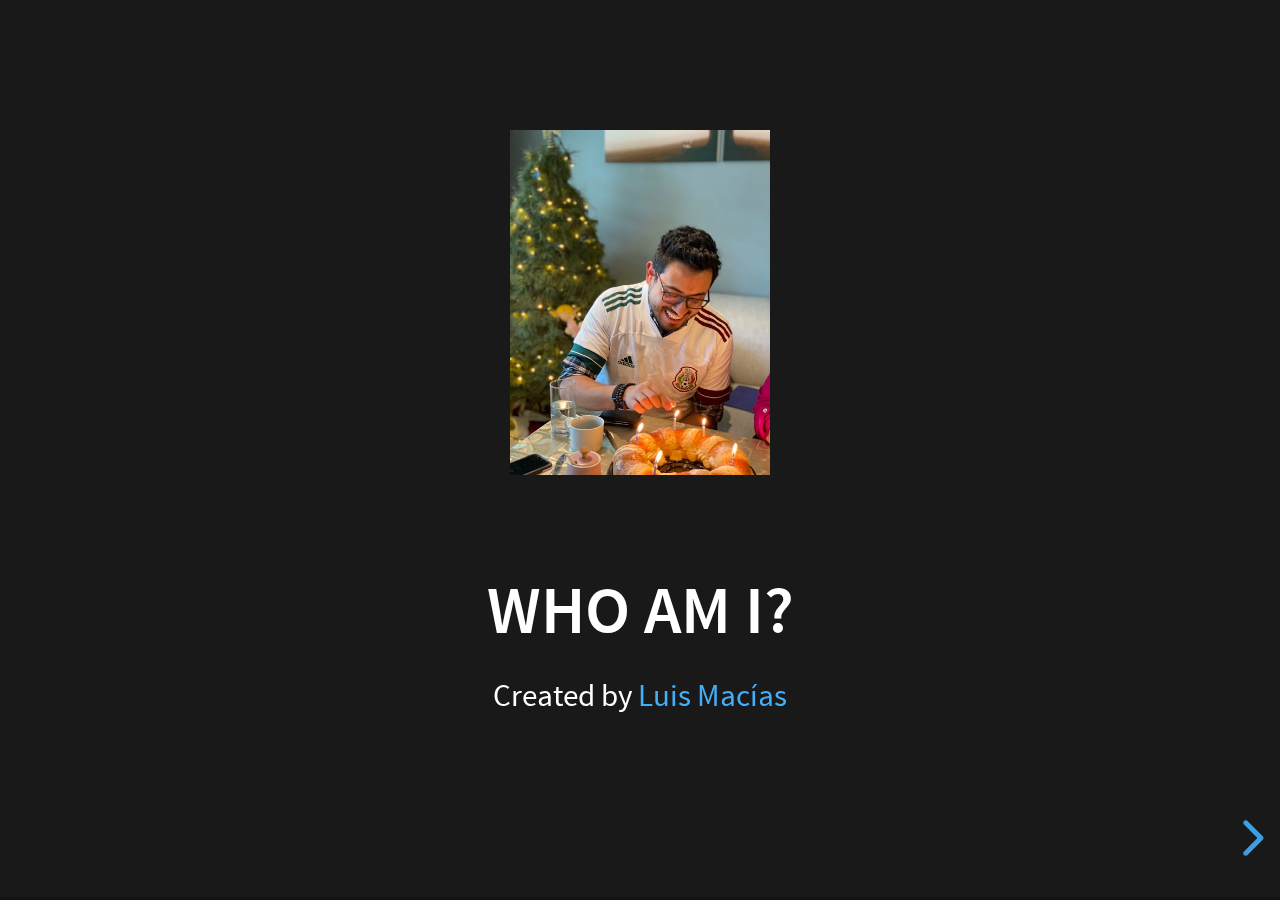
<file: presentacion/index.html>
<!doctype html>
<html>
	<head>
		<meta charset="utf-8">
		<meta name="viewport" content="width=device-width, initial-scale=1.0, maximum-scale=1.0, user-scalable=no">

		<title>Personal Presentation</title>

		<link rel="stylesheet" href="dist/reset.css">
		<link rel="stylesheet" href="dist/reveal.css">
		<link rel="stylesheet" href="dist/theme/black.css" id="theme">

		<!-- Theme used for syntax highlighted code -->
		<link rel="stylesheet" href="plugin/highlight/monokai.css" id="highlight-theme">
	</head>
	<body>
		<div class="reveal">
			<div class="slides">
				<section>
					<a href="https://luislobo6.github.io/">
						<img src="img/IMG_0439.jpg" alt="Luis Macías" style="height: 280px; margin: 0 auto 4rem auto; background: transparent;" class="demo-logo">
					</a>
					<h3>Who am I? </h3>
					<p>
						<small>Created by <a href="https://luislobo6.github.io/">Luis Macías</a> </small>
					</p>
				</section>
				<section data-background="#ffffff">
				<!-- <section data-background="#4d7cab"> -->
					<section>
						<h1 class="r-fit-text">Something about me</h1>
					</section>
					<section>
						<h3>status</h3>
						<a href="#" class="items-center">
							<img src="img/IMG_3303.jpg" alt="Luis Macías" style="height: 380px; margin: 0 auto 4rem auto; background: transparent;" class="demo-logo">
						</a>
						<p>
							Living now together, but dating for 18 years
						</p>
					</section>
					<section>
						<h3>Family</h3>
						<ul style="list-style-type:none;">
							<li>Second of 3 childs (two sisters)</li>
							<li class="fragment" style="text-align: center;">
								<img src="img/sandwich-on-dark-background.jpg" alt="Luis Macías" style="height: 180px; width: auto; background: transparent;" class="demo-logo">
							</li>
							<li class="fragment">
								Yes, I'm the ham in the sandwich
							</li>
							<li class="fragment">I like to go out with my family</li>
						</ul>
						
					</section>
					<section>
						<h3>My Pets</h3>
						<img src="img/IMG_1296.jpg" alt="Luis Macías" style="height: 480px; margin: 0 auto 4rem auto; background: transparent;" class="demo-logo">
					</section>
				</section>
				<!-- <section data-background="#5f26f0"> -->
				<!-- <section data-background="#001942"> -->
				<section>
					<section>
						<h1 class="r-fit-text">Hobbies</h1>
					</section>
					<section>
						<h3>football</h3>
						<img src="img/football.JPG" alt="Luis Macías" style="height: 480px; margin: 0 auto 4rem auto; background: transparent;" class="demo-logo">
					</section>
					<section>
						<h3>music</h3>
						<img src="img/Musica.JPG" alt="Luis Macías" style="height: 480px; margin: 0 auto 4rem auto; background: transparent;" class="demo-logo">
						</section>
					<section>
						<h3>cars</h3>
						<img src="img/Cars.JPG" alt="Luis Macías" style="height: 480px; margin: 0 auto 4rem auto; background: transparent;" class="demo-logo">
					</section>
					<section>
						<h3>travel</h3>
						<img src="img/Travels.JPG" alt="Luis Macías" style="height: 480px; margin: 0 auto 4rem auto; background: transparent;" class="demo-logo">
					</section>
					<section>
						<h3>reading</h3>
						<img src="img/BooksJPG.JPG" alt="Luis Macías" style="height: 480px; margin: 0 auto 4rem auto; background: transparent;" class="demo-logo">
					</section>
					<section>
						<h3>videogames</h3>
						<img src="img/Videogames.JPG" alt="Luis Macías" style="height: 480px; margin: 0 auto 4rem auto; background: transparent;" class="demo-logo">
					</section>
					<section>
						<h3>photographs</h3>
						<img src="img/Photos.JPG" alt="Luis Macías" style="height: 480px; margin: 0 auto 4rem auto; background: transparent;" class="demo-logo">
					</section>
				</section>
				<!-- <section data-background="#b5533c"> -->
				<section data-background="#ffffff">
					<section>
						<h1 class="r-fit-text">Strengths</h1>
					</section>
					<section>
						<h3>Self Learning</h3>
						<img src="img/Autolearn.JPG" alt="Luis Macías" style="height: 480px; margin: 0 auto 4rem auto; background: transparent;" class="demo-logo">
					</section>
					<section>
						<h3>See the bright side of the people</h3>
						<img src="img/Bright.JPG" alt="Luis Macías" style="height: 480px; margin: 0 auto 4rem auto; background: transparent;" class="demo-logo">
					</section>
					<section>
						<h3>Long term relationships</h3>
						<img src="img/Long.JPG" alt="Luis Macías" style="height: 480px; margin: 0 auto 4rem auto; background: transparent;" class="demo-logo">
					</section>
					<section>
						<h3>commited / engaged / curious</h3>
						<img src="img/Commited.JPG" alt="Luis Macías" style="height: 480px; margin: 0 auto 4rem auto; background: transparent;" class="demo-logo">
					</section>
					<section>
						<h3>Work well under pressure</h3>
						<img src="img/Multitasking.jpg" alt="Luis Macías" style="height: 480px; margin: 0 auto 4rem auto; background: transparent;" class="demo-logo">
					</section>
				</section>
				<!-- <section data-background="#ffffff"> -->
				<section>
					<section>
						<h1 class="r-fit-text">Grow Opportunities</h1>
						<small>Some things that bothers me</small>
					</section>
					<section>
						<h3>I don't like to talk by phone</h3>
						<img src="img/Telefono.jpg" alt="Luis Macías" style="height: 480px; margin: 0 auto 4rem auto; background: transparent;" class="demo-logo">
					</section>
					<section>
						<h3>Distracted Easily</h3>
						<img src="img/Focus.png" alt="Luis Macías" style="height: 480px; margin: 0 auto 4rem auto; background: transparent;" class="demo-logo">
					</section>
					<section>
						<h3>Be interrupted when I'm concentrated</h3>
						<img src="img/Focused.jpg" alt="Luis Macías" style="height: 480px; margin: 0 auto 4rem auto; background: transparent;" class="demo-logo">
					</section>
					<section>
						<h3>Feel that others are not giving 100% (Tolerance)</h3>
						<img src="img/Anoyed.jpg" alt="Luis Macías" style="height: 480px; margin: 0 auto 4rem auto; background: transparent;" class="demo-logo">
					</section>
				</section>
				<!-- <section data-background="#08400f"> -->
				<section data-background="#ffffff">
					<section>
						<h1 class="r-fit-text">Projects</h1>
					</section>
					<section>
						<h3>Bootcamp Projects</h3>
						<ul style="list-style-type:none;">
							<li>Python (Pandas, Jupyter Notebooks, PLotly, API's, PySpark, WebScraping)</li>
							<li>SQL / NoSQL (MongoDB, PostrgreSQL, SQLite)</li>
							<li>HTML, CSS, JS (Bootsrap, D3, GeoJSON, Leaflet)</li>
							<li>R, Tableau, Machine Learning, Neural Networks</li>
						</ul>
						<img src="img/python_ecosystem-1-300x211.png" alt="Luis Macías" style="height: 230px; margin: 0 auto 4rem auto; background: transparent;" class="demo-logo">
					</section>
					<section>
						<h3>Previous Projects</h3>
						<img src="img/Previous.JPG" alt="Luis Macías" style="height: 480px; margin: 0 auto 4rem auto; background: transparent;" class="demo-logo">
					</section>
					<section>
						<h3>Incoming Projects</h3>
						<img src="img/NewPossibilities.jpeg" alt="Luis Macías" style="height: 480px; margin: 0 auto 4rem auto; background: transparent;" class="demo-logo">
					</section>
				</section>
				<section>
				<!-- <section data-background="#bf9021"> -->
					<section>
						<h1 class="r-fit-text">What I want this year</h1>
					</section>
					<section>
						<h3>Finish Bootcamp</h3>
						<!-- <ul style="list-style-type:none;">
							<li class="fragment">Python (Pandas, Jupyter Notebooks, PLotly, API's, PySpark, WebScraping)</li>
							<li class="fragment">SQL / NoSQL (MongoDB, PostrgreSQL, SQLite)</li>
							<li class="fragment">HTML, CSS, JS (Bootsrap, D3, GeoJSON, Leaflet)</li>
							<li class="fragment">R, Tableau, Machine Learning, Neural Networks</li>
						</ul> -->
						<img src="img/Bootcamp.JPG" alt="Luis Macías" style="height: 480px; margin: 0 auto 4rem auto; background: transparent;" class="demo-logo">
					</section>
					<section>
						<h3>Master in Artificial Intelligence</h3>
						<p>Starting on May 2021</p>
						<img src="img/Master.JPG" alt="Luis Macías" style="height: 480px; margin: 0 auto 4rem auto; background: transparent;" class="demo-logo">
					</section>
					<section>
						<h3>Move to the US</h3>
						<img src="img/us-states.webp" alt="Luis Macías" style="height: 480px; margin: 0 auto 4rem auto; background: transparent;" class="demo-logo">
					</section>
				</section>
				<!-- <section data-background="#21bfa2"> -->
				<section data-background="#ffffff">
					<section>
						<h1 class="r-fit-text">Challenging times</h1>
					</section>
					<section>
						<h3>Innovation</h3>
						<ul style="list-style-type:none;">
							<li>Companies here in Mexico struggle to innovate</li>
							<li class="fragment">Companies struggle also to grow</li>
							<li class="fragment">I want to grow and innovate</li>
						</ul>
						<br><br><br>
						<img src="img/Innovation.webp" alt="Luis Macías" style="height: 180px; margin: 0 auto 4rem auto; background: transparent;" class="demo-logo">
					</section>
					<section>
						<h3>Initiatives</h3>
						<ul style="list-style-type:none;">
							<li>Sometimes companies can't take initiatives</li>
							<li class="fragment">Cultural differences</li>
							<li class="fragment">I like to push initiatives regarding technological development</li>
						</ul>
						<br>
						<img src="img/Innovation.webp" alt="Luis Macías" style="height: 180px; margin: 0 auto 4rem auto; background: transparent;" class="demo-logo">
					</section>
					<section>
						<h3>Leading the technological change and keeping up with sales</h3>
						<p>It represented a whole new challenge when I took the job as a salesman, but I kept going until I succeed and at the same time I was pushing technological changes in the company that allowed us to smoothly take the control when the pandemic arrived, we were already prepared for remote work</p>
					</section>
				</section>
				<section>
					<h3>Questions?</h3>
					<p>Thanks! </p>
					<p class="fragment">
						<small>Created by <a href="https://luislobo6.github.io/">Luis Macías</a> </small>
					</p>
				</section>
			</div>
		</div>

		<script src="dist/reveal.js"></script>
		<script src="plugin/notes/notes.js"></script>
		<script src="plugin/markdown/markdown.js"></script>
		<script src="plugin/highlight/highlight.js"></script>
		<script>
			// More info about initialization & config:
			// - https://revealjs.com/initialization/
			// - https://revealjs.com/config/
			Reveal.initialize({
				controls: true,
				progress: true,
				center: true,
				hash: true,
				touch: true,
				transition: "convex",

				// Learn about plugins: https://revealjs.com/plugins/
				plugins: [ RevealMarkdown, RevealHighlight, RevealNotes ]
			});
		</script>
	</body>
</html>
</file>
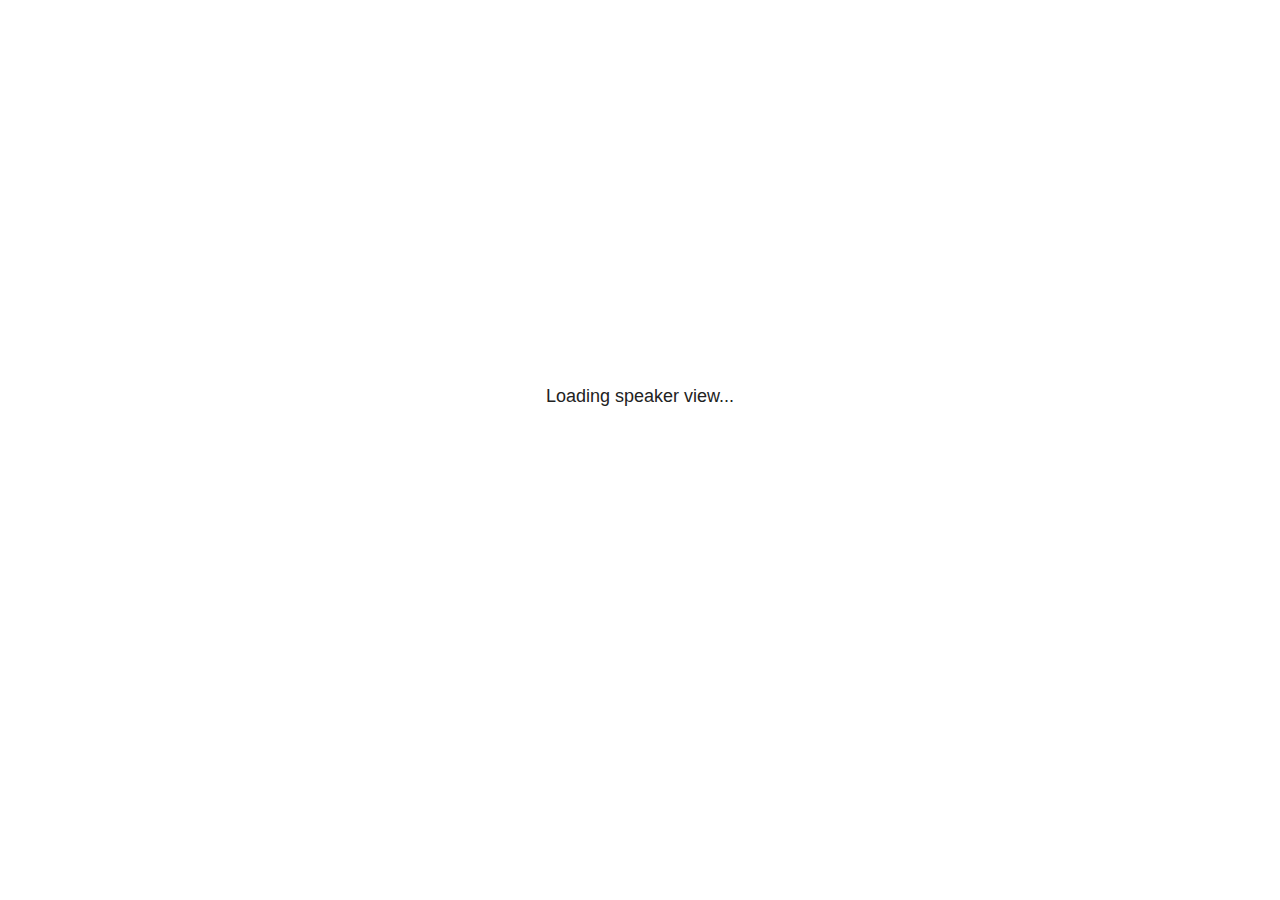
<file: presentacion/plugin/notes/speaker-view.html>
<html lang="en">
	<head>
		<meta charset="utf-8">

		<title>reveal.js - Speaker View</title>

		<style>
			body {
				font-family: Helvetica;
				font-size: 18px;
			}

			#current-slide,
			#upcoming-slide,
			#speaker-controls {
				padding: 6px;
				box-sizing: border-box;
				-moz-box-sizing: border-box;
			}

			#current-slide iframe,
			#upcoming-slide iframe {
				width: 100%;
				height: 100%;
				border: 1px solid #ddd;
			}

			#current-slide .label,
			#upcoming-slide .label {
				position: absolute;
				top: 10px;
				left: 10px;
				z-index: 2;
			}

			#connection-status {
				position: absolute;
				top: 0;
				left: 0;
				width: 100%;
				height: 100%;
				z-index: 20;
				padding: 30% 20% 20% 20%;
				font-size: 18px;
				color: #222;
				background: #fff;
				text-align: center;
				box-sizing: border-box;
				line-height: 1.4;
			}

			.overlay-element {
				height: 34px;
				line-height: 34px;
				padding: 0 10px;
				text-shadow: none;
				background: rgba( 220, 220, 220, 0.8 );
				color: #222;
				font-size: 14px;
			}

			.overlay-element.interactive:hover {
				background: rgba( 220, 220, 220, 1 );
			}

			#current-slide {
				position: absolute;
				width: 60%;
				height: 100%;
				top: 0;
				left: 0;
				padding-right: 0;
			}

			#upcoming-slide {
				position: absolute;
				width: 40%;
				height: 40%;
				right: 0;
				top: 0;
			}

			/* Speaker controls */
			#speaker-controls {
				position: absolute;
				top: 40%;
				right: 0;
				width: 40%;
				height: 60%;
				overflow: auto;
				font-size: 18px;
			}

				.speaker-controls-time.hidden,
				.speaker-controls-notes.hidden {
					display: none;
				}

				.speaker-controls-time .label,
				.speaker-controls-pace .label,
				.speaker-controls-notes .label {
					text-transform: uppercase;
					font-weight: normal;
					font-size: 0.66em;
					color: #666;
					margin: 0;
				}

				.speaker-controls-time, .speaker-controls-pace {
					border-bottom: 1px solid rgba( 200, 200, 200, 0.5 );
					margin-bottom: 10px;
					padding: 10px 16px;
					padding-bottom: 20px;
					cursor: pointer;
				}

				.speaker-controls-time .reset-button {
					opacity: 0;
					float: right;
					color: #666;
					text-decoration: none;
				}
				.speaker-controls-time:hover .reset-button {
					opacity: 1;
				}

				.speaker-controls-time .timer,
				.speaker-controls-time .clock {
					width: 50%;
				}

				.speaker-controls-time .timer,
				.speaker-controls-time .clock,
				.speaker-controls-time .pacing .hours-value,
				.speaker-controls-time .pacing .minutes-value,
				.speaker-controls-time .pacing .seconds-value {
					font-size: 1.9em;
				}

				.speaker-controls-time .timer {
					float: left;
				}

				.speaker-controls-time .clock {
					float: right;
					text-align: right;
				}

				.speaker-controls-time span.mute {
					opacity: 0.3;
				}

				.speaker-controls-time .pacing-title {
					margin-top: 5px;
				}

				.speaker-controls-time .pacing.ahead {
					color: blue;
				}

				.speaker-controls-time .pacing.on-track {
					color: green;
				}

				.speaker-controls-time .pacing.behind {
					color: red;
				}

				.speaker-controls-notes {
					padding: 10px 16px;
				}

				.speaker-controls-notes .value {
					margin-top: 5px;
					line-height: 1.4;
					font-size: 1.2em;
				}

			/* Layout selector */
			#speaker-layout {
				position: absolute;
				top: 10px;
				right: 10px;
				color: #222;
				z-index: 10;
			}
				#speaker-layout select {
					position: absolute;
					width: 100%;
					height: 100%;
					top: 0;
					left: 0;
					border: 0;
					box-shadow: 0;
					cursor: pointer;
					opacity: 0;

					font-size: 1em;
					background-color: transparent;

					-moz-appearance: none;
					-webkit-appearance: none;
					-webkit-tap-highlight-color: rgba(0, 0, 0, 0);
				}

				#speaker-layout select:focus {
					outline: none;
					box-shadow: none;
				}

			.clear {
				clear: both;
			}

			/* Speaker layout: Wide */
			body[data-speaker-layout="wide"] #current-slide,
			body[data-speaker-layout="wide"] #upcoming-slide {
				width: 50%;
				height: 45%;
				padding: 6px;
			}

			body[data-speaker-layout="wide"] #current-slide {
				top: 0;
				left: 0;
			}

			body[data-speaker-layout="wide"] #upcoming-slide {
				top: 0;
				left: 50%;
			}

			body[data-speaker-layout="wide"] #speaker-controls {
				top: 45%;
				left: 0;
				width: 100%;
				height: 50%;
				font-size: 1.25em;
			}

			/* Speaker layout: Tall */
			body[data-speaker-layout="tall"] #current-slide,
			body[data-speaker-layout="tall"] #upcoming-slide {
				width: 45%;
				height: 50%;
				padding: 6px;
			}

			body[data-speaker-layout="tall"] #current-slide {
				top: 0;
				left: 0;
			}

			body[data-speaker-layout="tall"] #upcoming-slide {
				top: 50%;
				left: 0;
			}

			body[data-speaker-layout="tall"] #speaker-controls {
				padding-top: 40px;
				top: 0;
				left: 45%;
				width: 55%;
				height: 100%;
				font-size: 1.25em;
			}

			/* Speaker layout: Notes only */
			body[data-speaker-layout="notes-only"] #current-slide,
			body[data-speaker-layout="notes-only"] #upcoming-slide {
				display: none;
			}

			body[data-speaker-layout="notes-only"] #speaker-controls {
				padding-top: 40px;
				top: 0;
				left: 0;
				width: 100%;
				height: 100%;
				font-size: 1.25em;
			}

			@media screen and (max-width: 1080px) {
				body[data-speaker-layout="default"] #speaker-controls {
					font-size: 16px;
				}
			}

			@media screen and (max-width: 900px) {
				body[data-speaker-layout="default"] #speaker-controls {
					font-size: 14px;
				}
			}

			@media screen and (max-width: 800px) {
				body[data-speaker-layout="default"] #speaker-controls {
					font-size: 12px;
				}
			}

		</style>
	</head>

	<body>

		<div id="connection-status">Loading speaker view...</div>

		<div id="current-slide"></div>
		<div id="upcoming-slide"><span class="overlay-element label">Upcoming</span></div>
		<div id="speaker-controls">
			<div class="speaker-controls-time">
				<h4 class="label">Time <span class="reset-button">Click to Reset</span></h4>
				<div class="clock">
					<span class="clock-value">0:00 AM</span>
				</div>
				<div class="timer">
					<span class="hours-value">00</span><span class="minutes-value">:00</span><span class="seconds-value">:00</span>
				</div>
				<div class="clear"></div>

				<h4 class="label pacing-title" style="display: none">Pacing – Time to finish current slide</h4>
				<div class="pacing" style="display: none">
					<span class="hours-value">00</span><span class="minutes-value">:00</span><span class="seconds-value">:00</span>
				</div>
			</div>

			<div class="speaker-controls-notes hidden">
				<h4 class="label">Notes</h4>
				<div class="value"></div>
			</div>
		</div>
		<div id="speaker-layout" class="overlay-element interactive">
			<span class="speaker-layout-label"></span>
			<select class="speaker-layout-dropdown"></select>
		</div>

		<script>

			(function() {

				var notes,
					notesValue,
					currentState,
					currentSlide,
					upcomingSlide,
					layoutLabel,
					layoutDropdown,
					pendingCalls = {},
					lastRevealApiCallId = 0,
					connected = false;

				var SPEAKER_LAYOUTS = {
					'default': 'Default',
					'wide': 'Wide',
					'tall': 'Tall',
					'notes-only': 'Notes only'
				};

				setupLayout();

				var connectionStatus = document.querySelector( '#connection-status' );
				var connectionTimeout = setTimeout( function() {
					connectionStatus.innerHTML = 'Error connecting to main window.<br>Please try closing and reopening the speaker view.';
				}, 5000 );

				window.addEventListener( 'message', function( event ) {

					clearTimeout( connectionTimeout );
					connectionStatus.style.display = 'none';

					var data = JSON.parse( event.data );

					// The overview mode is only useful to the reveal.js instance
					// where navigation occurs so we don't sync it
					if( data.state ) delete data.state.overview;

					// Messages sent by the notes plugin inside of the main window
					if( data && data.namespace === 'reveal-notes' ) {
						if( data.type === 'connect' ) {
							handleConnectMessage( data );
						}
						else if( data.type === 'state' ) {
							handleStateMessage( data );
						}
						else if( data.type === 'return' ) {
							pendingCalls[data.callId](data.result);
							delete pendingCalls[data.callId];
						}
					}
					// Messages sent by the reveal.js inside of the current slide preview
					else if( data && data.namespace === 'reveal' ) {
						if( /ready/.test( data.eventName ) ) {
							// Send a message back to notify that the handshake is complete
							window.opener.postMessage( JSON.stringify({ namespace: 'reveal-notes', type: 'connected'} ), '*' );
						}
						else if( /slidechanged|fragmentshown|fragmenthidden|paused|resumed/.test( data.eventName ) && currentState !== JSON.stringify( data.state ) ) {

							window.opener.postMessage( JSON.stringify({ method: 'setState', args: [ data.state ]} ), '*' );

						}
					}

				} );

				/**
				 * Asynchronously calls the Reveal.js API of the main frame.
				 */
				function callRevealApi( methodName, methodArguments, callback ) {

					var callId = ++lastRevealApiCallId;
					pendingCalls[callId] = callback;
					window.opener.postMessage( JSON.stringify( {
						namespace: 'reveal-notes',
						type: 'call',
						callId: callId,
						methodName: methodName,
						arguments: methodArguments
					} ), '*' );

				}

				/**
				 * Called when the main window is trying to establish a
				 * connection.
				 */
				function handleConnectMessage( data ) {

					if( connected === false ) {
						connected = true;

						setupIframes( data );
						setupKeyboard();
						setupNotes();
						setupTimer();
					}

				}

				/**
				 * Called when the main window sends an updated state.
				 */
				function handleStateMessage( data ) {

					// Store the most recently set state to avoid circular loops
					// applying the same state
					currentState = JSON.stringify( data.state );

					// No need for updating the notes in case of fragment changes
					if ( data.notes ) {
						notes.classList.remove( 'hidden' );
						notesValue.style.whiteSpace = data.whitespace;
						if( data.markdown ) {
							notesValue.innerHTML = marked( data.notes );
						}
						else {
							notesValue.innerHTML = data.notes;
						}
					}
					else {
						notes.classList.add( 'hidden' );
					}

					// Update the note slides
					currentSlide.contentWindow.postMessage( JSON.stringify({ method: 'setState', args: [ data.state ] }), '*' );
					upcomingSlide.contentWindow.postMessage( JSON.stringify({ method: 'setState', args: [ data.state ] }), '*' );
					upcomingSlide.contentWindow.postMessage( JSON.stringify({ method: 'next' }), '*' );

				}

				// Limit to max one state update per X ms
				handleStateMessage = debounce( handleStateMessage, 200 );

				/**
				 * Forward keyboard events to the current slide window.
				 * This enables keyboard events to work even if focus
				 * isn't set on the current slide iframe.
				 *
				 * Block F5 default handling, it reloads and disconnects
				 * the speaker notes window.
				 */
				function setupKeyboard() {

					document.addEventListener( 'keydown', function( event ) {
						if( event.keyCode === 116 || ( event.metaKey && event.keyCode === 82 ) ) {
							event.preventDefault();
							return false;
						}
						currentSlide.contentWindow.postMessage( JSON.stringify({ method: 'triggerKey', args: [ event.keyCode ] }), '*' );
					} );

				}

				/**
				 * Creates the preview iframes.
				 */
				function setupIframes( data ) {

					var params = [
						'receiver',
						'progress=false',
						'history=false',
						'transition=none',
						'autoSlide=0',
						'backgroundTransition=none'
					].join( '&' );

					var urlSeparator = /\?/.test(data.url) ? '&' : '?';
					var hash = '#/' + data.state.indexh + '/' + data.state.indexv;
					var currentURL = data.url + urlSeparator + params + '&postMessageEvents=true' + hash;
					var upcomingURL = data.url + urlSeparator + params + '&controls=false' + hash;

					currentSlide = document.createElement( 'iframe' );
					currentSlide.setAttribute( 'width', 1280 );
					currentSlide.setAttribute( 'height', 1024 );
					currentSlide.setAttribute( 'src', currentURL );
					document.querySelector( '#current-slide' ).appendChild( currentSlide );

					upcomingSlide = document.createElement( 'iframe' );
					upcomingSlide.setAttribute( 'width', 640 );
					upcomingSlide.setAttribute( 'height', 512 );
					upcomingSlide.setAttribute( 'src', upcomingURL );
					document.querySelector( '#upcoming-slide' ).appendChild( upcomingSlide );

				}

				/**
				 * Setup the notes UI.
				 */
				function setupNotes() {

					notes = document.querySelector( '.speaker-controls-notes' );
					notesValue = document.querySelector( '.speaker-controls-notes .value' );

				}

				function getTimings( callback ) {

					callRevealApi( 'getSlidesAttributes', [], function ( slideAttributes ) {
						callRevealApi( 'getConfig', [], function ( config ) {
							var totalTime = config.totalTime;
							var minTimePerSlide = config.minimumTimePerSlide || 0;
							var defaultTiming = config.defaultTiming;
							if ((defaultTiming == null) && (totalTime == null)) {
								callback(null);
								return;
							}
							// Setting totalTime overrides defaultTiming
							if (totalTime) {
								defaultTiming = 0;
							}
							var timings = [];
							for ( var i in slideAttributes ) {
								var slide = slideAttributes[ i ];
								var timing = defaultTiming;
								if( slide.hasOwnProperty( 'data-timing' )) {
									var t = slide[ 'data-timing' ];
									timing = parseInt(t);
									if( isNaN(timing) ) {
										console.warn("Could not parse timing '" + t + "' of slide " + i + "; using default of " + defaultTiming);
										timing = defaultTiming;
									}
								}
								timings.push(timing);
							}
							if ( totalTime ) {
								// After we've allocated time to individual slides, we summarize it and
								// subtract it from the total time
								var remainingTime = totalTime - timings.reduce( function(a, b) { return a + b; }, 0 );
								// The remaining time is divided by the number of slides that have 0 seconds
								// allocated at the moment, giving the average time-per-slide on the remaining slides
								var remainingSlides = (timings.filter( function(x) { return x == 0 }) ).length
								var timePerSlide = Math.round( remainingTime / remainingSlides, 0 )
								// And now we replace every zero-value timing with that average
								timings = timings.map( function(x) { return (x==0 ? timePerSlide : x) } );
							}
							var slidesUnderMinimum = timings.filter( function(x) { return (x < minTimePerSlide) } ).length
							if ( slidesUnderMinimum ) {
								message = "The pacing time for " + slidesUnderMinimum + " slide(s) is under the configured minimum of " + minTimePerSlide + " seconds. Check the data-timing attribute on individual slides, or consider increasing the totalTime or minimumTimePerSlide configuration options (or removing some slides).";
								alert(message);
							}
							callback( timings );
						} );
					} );

				}

				/**
				 * Return the number of seconds allocated for presenting
				 * all slides up to and including this one.
				 */
				function getTimeAllocated( timings, callback ) {

					callRevealApi( 'getSlidePastCount', [], function ( currentSlide ) {
						var allocated = 0;
						for (var i in timings.slice(0, currentSlide + 1)) {
							allocated += timings[i];
						}
						callback( allocated );
					} );

				}

				/**
				 * Create the timer and clock and start updating them
				 * at an interval.
				 */
				function setupTimer() {

					var start = new Date(),
					timeEl = document.querySelector( '.speaker-controls-time' ),
					clockEl = timeEl.querySelector( '.clock-value' ),
					hoursEl = timeEl.querySelector( '.hours-value' ),
					minutesEl = timeEl.querySelector( '.minutes-value' ),
					secondsEl = timeEl.querySelector( '.seconds-value' ),
					pacingTitleEl = timeEl.querySelector( '.pacing-title' ),
					pacingEl = timeEl.querySelector( '.pacing' ),
					pacingHoursEl = pacingEl.querySelector( '.hours-value' ),
					pacingMinutesEl = pacingEl.querySelector( '.minutes-value' ),
					pacingSecondsEl = pacingEl.querySelector( '.seconds-value' );

					var timings = null;
					getTimings( function ( _timings ) {

						timings = _timings;
						if (_timings !== null) {
							pacingTitleEl.style.removeProperty('display');
							pacingEl.style.removeProperty('display');
						}

						// Update once directly
						_updateTimer();

						// Then update every second
						setInterval( _updateTimer, 1000 );

					} );


					function _resetTimer() {

						if (timings == null) {
							start = new Date();
							_updateTimer();
						}
						else {
							// Reset timer to beginning of current slide
							getTimeAllocated( timings, function ( slideEndTimingSeconds ) {
								var slideEndTiming = slideEndTimingSeconds * 1000;
								callRevealApi( 'getSlidePastCount', [], function ( currentSlide ) {
									var currentSlideTiming = timings[currentSlide] * 1000;
									var previousSlidesTiming = slideEndTiming - currentSlideTiming;
									var now = new Date();
									start = new Date(now.getTime() - previousSlidesTiming);
									_updateTimer();
								} );
							} );
						}

					}

					timeEl.addEventListener( 'click', function() {
						_resetTimer();
						return false;
					} );

					function _displayTime( hrEl, minEl, secEl, time) {

						var sign = Math.sign(time) == -1 ? "-" : "";
						time = Math.abs(Math.round(time / 1000));
						var seconds = time % 60;
						var minutes = Math.floor( time / 60 ) % 60 ;
						var hours = Math.floor( time / ( 60 * 60 )) ;
						hrEl.innerHTML = sign + zeroPadInteger( hours );
						if (hours == 0) {
							hrEl.classList.add( 'mute' );
						}
						else {
							hrEl.classList.remove( 'mute' );
						}
						minEl.innerHTML = ':' + zeroPadInteger( minutes );
						if (hours == 0 && minutes == 0) {
							minEl.classList.add( 'mute' );
						}
						else {
							minEl.classList.remove( 'mute' );
						}
						secEl.innerHTML = ':' + zeroPadInteger( seconds );
					}

					function _updateTimer() {

						var diff, hours, minutes, seconds,
						now = new Date();

						diff = now.getTime() - start.getTime();

						clockEl.innerHTML = now.toLocaleTimeString( 'en-US', { hour12: true, hour: '2-digit', minute:'2-digit' } );
						_displayTime( hoursEl, minutesEl, secondsEl, diff );
						if (timings !== null) {
							_updatePacing(diff);
						}

					}

					function _updatePacing(diff) {

						getTimeAllocated( timings, function ( slideEndTimingSeconds ) {
							var slideEndTiming = slideEndTimingSeconds * 1000;

							callRevealApi( 'getSlidePastCount', [], function ( currentSlide ) {
								var currentSlideTiming = timings[currentSlide] * 1000;
								var timeLeftCurrentSlide = slideEndTiming - diff;
								if (timeLeftCurrentSlide < 0) {
									pacingEl.className = 'pacing behind';
								}
								else if (timeLeftCurrentSlide < currentSlideTiming) {
									pacingEl.className = 'pacing on-track';
								}
								else {
									pacingEl.className = 'pacing ahead';
								}
								_displayTime( pacingHoursEl, pacingMinutesEl, pacingSecondsEl, timeLeftCurrentSlide );
							} );
						} );
					}

				}

				/**
				 * Sets up the speaker view layout and layout selector.
				 */
				function setupLayout() {

					layoutDropdown = document.querySelector( '.speaker-layout-dropdown' );
					layoutLabel = document.querySelector( '.speaker-layout-label' );

					// Render the list of available layouts
					for( var id in SPEAKER_LAYOUTS ) {
						var option = document.createElement( 'option' );
						option.setAttribute( 'value', id );
						option.textContent = SPEAKER_LAYOUTS[ id ];
						layoutDropdown.appendChild( option );
					}

					// Monitor the dropdown for changes
					layoutDropdown.addEventListener( 'change', function( event ) {

						setLayout( layoutDropdown.value );

					}, false );

					// Restore any currently persisted layout
					setLayout( getLayout() );

				}

				/**
				 * Sets a new speaker view layout. The layout is persisted
				 * in local storage.
				 */
				function setLayout( value ) {

					var title = SPEAKER_LAYOUTS[ value ];

					layoutLabel.innerHTML = 'Layout' + ( title ? ( ': ' + title ) : '' );
					layoutDropdown.value = value;

					document.body.setAttribute( 'data-speaker-layout', value );

					// Persist locally
					if( supportsLocalStorage() ) {
						window.localStorage.setItem( 'reveal-speaker-layout', value );
					}

				}

				/**
				 * Returns the ID of the most recently set speaker layout
				 * or our default layout if none has been set.
				 */
				function getLayout() {

					if( supportsLocalStorage() ) {
						var layout = window.localStorage.getItem( 'reveal-speaker-layout' );
						if( layout ) {
							return layout;
						}
					}

					// Default to the first record in the layouts hash
					for( var id in SPEAKER_LAYOUTS ) {
						return id;
					}

				}

				function supportsLocalStorage() {

					try {
						localStorage.setItem('test', 'test');
						localStorage.removeItem('test');
						return true;
					}
					catch( e ) {
						return false;
					}

				}

				function zeroPadInteger( num ) {

					var str = '00' + parseInt( num );
					return str.substring( str.length - 2 );

				}

				/**
				 * Limits the frequency at which a function can be called.
				 */
				function debounce( fn, ms ) {

					var lastTime = 0,
						timeout;

					return function() {

						var args = arguments;
						var context = this;

						clearTimeout( timeout );

						var timeSinceLastCall = Date.now() - lastTime;
						if( timeSinceLastCall > ms ) {
							fn.apply( context, args );
							lastTime = Date.now();
						}
						else {
							timeout = setTimeout( function() {
								fn.apply( context, args );
								lastTime = Date.now();
							}, ms - timeSinceLastCall );
						}

					}

				}

			})();

		</script>
	</body>
</html>
</file>
<file: presentacion/dist/reveal.css>
/*!
* reveal.js 4.0.2
* https://revealjs.com
* MIT licensed
*
* Copyright (C) 2020 Hakim El Hattab, https://hakim.se
*/
.reveal .r-stretch,.reveal .stretch{max-width:none;max-height:none}.reveal pre.r-stretch code,.reveal pre.stretch code{height:100%;max-height:100%;box-sizing:border-box}.reveal .r-fit-text{display:inline-block;white-space:nowrap}.reveal .r-stack{display:grid}.reveal .r-stack>*{grid-area:1/1;margin:auto}.reveal .r-hstack,.reveal .r-vstack{display:flex}.reveal .r-hstack img,.reveal .r-hstack video,.reveal .r-vstack img,.reveal .r-vstack video{min-width:0;min-height:0;-o-object-fit:contain;object-fit:contain}.reveal .r-vstack{flex-direction:column;align-items:center;justify-content:center}.reveal .r-hstack{flex-direction:row;align-items:center;justify-content:center}.reveal .items-stretch{align-items:stretch}.reveal .items-start{align-items:flex-start}.reveal .items-center{align-items:center}.reveal .items-end{align-items:flex-end}.reveal .justify-between{justify-content:space-between}.reveal .justify-around{justify-content:space-around}.reveal .justify-start{justify-content:flex-start}.reveal .justify-center{justify-content:center}.reveal .justify-end{justify-content:flex-end}html.reveal-full-page{width:100%;height:100%;height:100vh;height:calc(var(--vh,1vh) * 100);overflow:hidden}.reveal-viewport{height:100%;overflow:hidden;position:relative;line-height:1;margin:0;background-color:#fff;color:#000}.reveal .slides section .fragment{opacity:0;visibility:hidden;transition:all .2s ease;will-change:opacity}.reveal .slides section .fragment.visible{opacity:1;visibility:inherit}.reveal .slides section .fragment.disabled{transition:none}.reveal .slides section .fragment.grow{opacity:1;visibility:inherit}.reveal .slides section .fragment.grow.visible{transform:scale(1.3)}.reveal .slides section .fragment.shrink{opacity:1;visibility:inherit}.reveal .slides section .fragment.shrink.visible{transform:scale(.7)}.reveal .slides section .fragment.zoom-in{transform:scale(.1)}.reveal .slides section .fragment.zoom-in.visible{transform:none}.reveal .slides section .fragment.fade-out{opacity:1;visibility:inherit}.reveal .slides section .fragment.fade-out.visible{opacity:0;visibility:hidden}.reveal .slides section .fragment.semi-fade-out{opacity:1;visibility:inherit}.reveal .slides section .fragment.semi-fade-out.visible{opacity:.5;visibility:inherit}.reveal .slides section .fragment.strike{opacity:1;visibility:inherit}.reveal .slides section .fragment.strike.visible{text-decoration:line-through}.reveal .slides section .fragment.fade-up{transform:translate(0,40px)}.reveal .slides section .fragment.fade-up.visible{transform:translate(0,0)}.reveal .slides section .fragment.fade-down{transform:translate(0,-40px)}.reveal .slides section .fragment.fade-down.visible{transform:translate(0,0)}.reveal .slides section .fragment.fade-right{transform:translate(-40px,0)}.reveal .slides section .fragment.fade-right.visible{transform:translate(0,0)}.reveal .slides section .fragment.fade-left{transform:translate(40px,0)}.reveal .slides section .fragment.fade-left.visible{transform:translate(0,0)}.reveal .slides section .fragment.current-visible,.reveal .slides section .fragment.fade-in-then-out{opacity:0;visibility:hidden}.reveal .slides section .fragment.current-visible.current-fragment,.reveal .slides section .fragment.fade-in-then-out.current-fragment{opacity:1;visibility:inherit}.reveal .slides section .fragment.fade-in-then-semi-out{opacity:0;visibility:hidden}.reveal .slides section .fragment.fade-in-then-semi-out.visible{opacity:.5;visibility:inherit}.reveal .slides section .fragment.fade-in-then-semi-out.current-fragment{opacity:1;visibility:inherit}.reveal .slides section .fragment.highlight-blue,.reveal .slides section .fragment.highlight-current-blue,.reveal .slides section .fragment.highlight-current-green,.reveal .slides section .fragment.highlight-current-red,.reveal .slides section .fragment.highlight-green,.reveal .slides section .fragment.highlight-red{opacity:1;visibility:inherit}.reveal .slides section .fragment.highlight-red.visible{color:#ff2c2d}.reveal .slides section .fragment.highlight-green.visible{color:#17ff2e}.reveal .slides section .fragment.highlight-blue.visible{color:#1b91ff}.reveal .slides section .fragment.highlight-current-red.current-fragment{color:#ff2c2d}.reveal .slides section .fragment.highlight-current-green.current-fragment{color:#17ff2e}.reveal .slides section .fragment.highlight-current-blue.current-fragment{color:#1b91ff}.reveal:after{content:'';font-style:italic}.reveal iframe{z-index:1}.reveal a{position:relative}@keyframes bounce-right{0%,10%,25%,40%,50%{transform:translateX(0)}20%{transform:translateX(10px)}30%{transform:translateX(-5px)}}@keyframes bounce-left{0%,10%,25%,40%,50%{transform:translateX(0)}20%{transform:translateX(-10px)}30%{transform:translateX(5px)}}@keyframes bounce-down{0%,10%,25%,40%,50%{transform:translateY(0)}20%{transform:translateY(10px)}30%{transform:translateY(-5px)}}.reveal .controls{display:none;position:absolute;top:auto;bottom:12px;right:12px;left:auto;z-index:11;color:#000;pointer-events:none;font-size:10px}.reveal .controls button{position:absolute;padding:0;background-color:transparent;border:0;outline:0;cursor:pointer;color:currentColor;transform:scale(.9999);transition:color .2s ease,opacity .2s ease,transform .2s ease;z-index:2;pointer-events:auto;font-size:inherit;visibility:hidden;opacity:0;-webkit-appearance:none;-webkit-tap-highlight-color:transparent}.reveal .controls .controls-arrow:after,.reveal .controls .controls-arrow:before{content:'';position:absolute;top:0;left:0;width:2.6em;height:.5em;border-radius:.25em;background-color:currentColor;transition:all .15s ease,background-color .8s ease;transform-origin:.2em 50%;will-change:transform}.reveal .controls .controls-arrow{position:relative;width:3.6em;height:3.6em}.reveal .controls .controls-arrow:before{transform:translateX(.5em) translateY(1.55em) rotate(45deg)}.reveal .controls .controls-arrow:after{transform:translateX(.5em) translateY(1.55em) rotate(-45deg)}.reveal .controls .controls-arrow:hover:before{transform:translateX(.5em) translateY(1.55em) rotate(40deg)}.reveal .controls .controls-arrow:hover:after{transform:translateX(.5em) translateY(1.55em) rotate(-40deg)}.reveal .controls .controls-arrow:active:before{transform:translateX(.5em) translateY(1.55em) rotate(36deg)}.reveal .controls .controls-arrow:active:after{transform:translateX(.5em) translateY(1.55em) rotate(-36deg)}.reveal .controls .navigate-left{right:6.4em;bottom:3.2em;transform:translateX(-10px)}.reveal .controls .navigate-left.highlight{animation:bounce-left 2s 50 both ease-out}.reveal .controls .navigate-right{right:0;bottom:3.2em;transform:translateX(10px)}.reveal .controls .navigate-right .controls-arrow{transform:rotate(180deg)}.reveal .controls .navigate-right.highlight{animation:bounce-right 2s 50 both ease-out}.reveal .controls .navigate-up{right:3.2em;bottom:6.4em;transform:translateY(-10px)}.reveal .controls .navigate-up .controls-arrow{transform:rotate(90deg)}.reveal .controls .navigate-down{right:3.2em;bottom:-1.4em;padding-bottom:1.4em;transform:translateY(10px)}.reveal .controls .navigate-down .controls-arrow{transform:rotate(-90deg)}.reveal .controls .navigate-down.highlight{animation:bounce-down 2s 50 both ease-out}.reveal .controls[data-controls-back-arrows=faded] .navigate-up.enabled{opacity:.3}.reveal .controls[data-controls-back-arrows=faded] .navigate-up.enabled:hover{opacity:1}.reveal .controls[data-controls-back-arrows=hidden] .navigate-up.enabled{opacity:0;visibility:hidden}.reveal .controls .enabled{visibility:visible;opacity:.9;cursor:pointer;transform:none}.reveal .controls .enabled.fragmented{opacity:.5}.reveal .controls .enabled.fragmented:hover,.reveal .controls .enabled:hover{opacity:1}.reveal:not(.rtl) .controls[data-controls-back-arrows=faded] .navigate-left.enabled{opacity:.3}.reveal:not(.rtl) .controls[data-controls-back-arrows=faded] .navigate-left.enabled:hover{opacity:1}.reveal:not(.rtl) .controls[data-controls-back-arrows=hidden] .navigate-left.enabled{opacity:0;visibility:hidden}.reveal.rtl .controls[data-controls-back-arrows=faded] .navigate-right.enabled{opacity:.3}.reveal.rtl .controls[data-controls-back-arrows=faded] .navigate-right.enabled:hover{opacity:1}.reveal.rtl .controls[data-controls-back-arrows=hidden] .navigate-right.enabled{opacity:0;visibility:hidden}.reveal[data-navigation-mode=linear].has-horizontal-slides .navigate-down,.reveal[data-navigation-mode=linear].has-horizontal-slides .navigate-up{display:none}.reveal:not(.has-vertical-slides) .controls .navigate-left,.reveal[data-navigation-mode=linear].has-horizontal-slides .navigate-left{bottom:1.4em;right:5.5em}.reveal:not(.has-vertical-slides) .controls .navigate-right,.reveal[data-navigation-mode=linear].has-horizontal-slides .navigate-right{bottom:1.4em;right:.5em}.reveal:not(.has-horizontal-slides) .controls .navigate-up{right:1.4em;bottom:5em}.reveal:not(.has-horizontal-slides) .controls .navigate-down{right:1.4em;bottom:.5em}.reveal.has-dark-background .controls{color:#fff}.reveal.has-light-background .controls{color:#000}.reveal.no-hover .controls .controls-arrow:active:before,.reveal.no-hover .controls .controls-arrow:hover:before{transform:translateX(.5em) translateY(1.55em) rotate(45deg)}.reveal.no-hover .controls .controls-arrow:active:after,.reveal.no-hover .controls .controls-arrow:hover:after{transform:translateX(.5em) translateY(1.55em) rotate(-45deg)}@media screen and (min-width:500px){.reveal .controls[data-controls-layout=edges]{top:0;right:0;bottom:0;left:0}.reveal .controls[data-controls-layout=edges] .navigate-down,.reveal .controls[data-controls-layout=edges] .navigate-left,.reveal .controls[data-controls-layout=edges] .navigate-right,.reveal .controls[data-controls-layout=edges] .navigate-up{bottom:auto;right:auto}.reveal .controls[data-controls-layout=edges] .navigate-left{top:50%;left:.8em;margin-top:-1.8em}.reveal .controls[data-controls-layout=edges] .navigate-right{top:50%;right:.8em;margin-top:-1.8em}.reveal .controls[data-controls-layout=edges] .navigate-up{top:.8em;left:50%;margin-left:-1.8em}.reveal .controls[data-controls-layout=edges] .navigate-down{bottom:-.3em;left:50%;margin-left:-1.8em}}.reveal .progress{position:absolute;display:none;height:3px;width:100%;bottom:0;left:0;z-index:10;background-color:rgba(0,0,0,.2);color:#fff}.reveal .progress:after{content:'';display:block;position:absolute;height:10px;width:100%;top:-10px}.reveal .progress span{display:block;height:100%;width:100%;background-color:currentColor;transition:transform .8s cubic-bezier(.26,.86,.44,.985);transform-origin:0 0;transform:scaleX(0)}.reveal .slide-number{position:absolute;display:block;right:8px;bottom:8px;z-index:31;font-family:Helvetica,sans-serif;font-size:12px;line-height:1;color:#fff;background-color:rgba(0,0,0,.4);padding:5px}.reveal .slide-number a{color:currentColor}.reveal .slide-number-delimiter{margin:0 3px}.reveal{position:relative;width:100%;height:100%;overflow:hidden;touch-action:pinch-zoom}.reveal.embedded{touch-action:pan-y}.reveal .slides{position:absolute;width:100%;height:100%;top:0;right:0;bottom:0;left:0;margin:auto;pointer-events:none;overflow:visible;z-index:1;text-align:center;perspective:600px;perspective-origin:50% 40%}.reveal .slides>section{perspective:600px}.reveal .slides>section,.reveal .slides>section>section{display:none;position:absolute;width:100%;pointer-events:auto;z-index:10;transform-style:flat;transition:transform-origin .8s cubic-bezier(.26,.86,.44,.985),transform .8s cubic-bezier(.26,.86,.44,.985),visibility .8s cubic-bezier(.26,.86,.44,.985),opacity .8s cubic-bezier(.26,.86,.44,.985)}.reveal[data-transition-speed=fast] .slides section{transition-duration:.4s}.reveal[data-transition-speed=slow] .slides section{transition-duration:1.2s}.reveal .slides section[data-transition-speed=fast]{transition-duration:.4s}.reveal .slides section[data-transition-speed=slow]{transition-duration:1.2s}.reveal .slides>section.stack{padding-top:0;padding-bottom:0;pointer-events:none;height:100%}.reveal .slides>section.present,.reveal .slides>section>section.present{display:block;z-index:11;opacity:1}.reveal .slides>section:empty,.reveal .slides>section>section:empty,.reveal .slides>section>section[data-background-interactive],.reveal .slides>section[data-background-interactive]{pointer-events:none}.reveal.center,.reveal.center .slides,.reveal.center .slides section{min-height:0!important}.reveal .slides>section:not(.present),.reveal .slides>section>section:not(.present){pointer-events:none}.reveal.overview .slides>section,.reveal.overview .slides>section>section{pointer-events:auto}.reveal .slides>section.future,.reveal .slides>section.past,.reveal .slides>section>section.future,.reveal .slides>section>section.past{opacity:0}.reveal.slide section{-webkit-backface-visibility:hidden;backface-visibility:hidden}.reveal .slides>section[data-transition=slide].past,.reveal .slides>section[data-transition~=slide-out].past,.reveal.slide .slides>section:not([data-transition]).past{transform:translate(-150%,0)}.reveal .slides>section[data-transition=slide].future,.reveal .slides>section[data-transition~=slide-in].future,.reveal.slide .slides>section:not([data-transition]).future{transform:translate(150%,0)}.reveal .slides>section>section[data-transition=slide].past,.reveal .slides>section>section[data-transition~=slide-out].past,.reveal.slide .slides>section>section:not([data-transition]).past{transform:translate(0,-150%)}.reveal .slides>section>section[data-transition=slide].future,.reveal .slides>section>section[data-transition~=slide-in].future,.reveal.slide .slides>section>section:not([data-transition]).future{transform:translate(0,150%)}.reveal.linear section{-webkit-backface-visibility:hidden;backface-visibility:hidden}.reveal .slides>section[data-transition=linear].past,.reveal .slides>section[data-transition~=linear-out].past,.reveal.linear .slides>section:not([data-transition]).past{transform:translate(-150%,0)}.reveal .slides>section[data-transition=linear].future,.reveal .slides>section[data-transition~=linear-in].future,.reveal.linear .slides>section:not([data-transition]).future{transform:translate(150%,0)}.reveal .slides>section>section[data-transition=linear].past,.reveal .slides>section>section[data-transition~=linear-out].past,.reveal.linear .slides>section>section:not([data-transition]).past{transform:translate(0,-150%)}.reveal .slides>section>section[data-transition=linear].future,.reveal .slides>section>section[data-transition~=linear-in].future,.reveal.linear .slides>section>section:not([data-transition]).future{transform:translate(0,150%)}.reveal .slides section[data-transition=default].stack,.reveal.default .slides section.stack{transform-style:preserve-3d}.reveal .slides>section[data-transition=default].past,.reveal .slides>section[data-transition~=default-out].past,.reveal.default .slides>section:not([data-transition]).past{transform:translate3d(-100%,0,0) rotateY(-90deg) translate3d(-100%,0,0)}.reveal .slides>section[data-transition=default].future,.reveal .slides>section[data-transition~=default-in].future,.reveal.default .slides>section:not([data-transition]).future{transform:translate3d(100%,0,0) rotateY(90deg) translate3d(100%,0,0)}.reveal .slides>section>section[data-transition=default].past,.reveal .slides>section>section[data-transition~=default-out].past,.reveal.default .slides>section>section:not([data-transition]).past{transform:translate3d(0,-300px,0) rotateX(70deg) translate3d(0,-300px,0)}.reveal .slides>section>section[data-transition=default].future,.reveal .slides>section>section[data-transition~=default-in].future,.reveal.default .slides>section>section:not([data-transition]).future{transform:translate3d(0,300px,0) rotateX(-70deg) translate3d(0,300px,0)}.reveal .slides section[data-transition=convex].stack,.reveal.convex .slides section.stack{transform-style:preserve-3d}.reveal .slides>section[data-transition=convex].past,.reveal .slides>section[data-transition~=convex-out].past,.reveal.convex .slides>section:not([data-transition]).past{transform:translate3d(-100%,0,0) rotateY(-90deg) translate3d(-100%,0,0)}.reveal .slides>section[data-transition=convex].future,.reveal .slides>section[data-transition~=convex-in].future,.reveal.convex .slides>section:not([data-transition]).future{transform:translate3d(100%,0,0) rotateY(90deg) translate3d(100%,0,0)}.reveal .slides>section>section[data-transition=convex].past,.reveal .slides>section>section[data-transition~=convex-out].past,.reveal.convex .slides>section>section:not([data-transition]).past{transform:translate3d(0,-300px,0) rotateX(70deg) translate3d(0,-300px,0)}.reveal .slides>section>section[data-transition=convex].future,.reveal .slides>section>section[data-transition~=convex-in].future,.reveal.convex .slides>section>section:not([data-transition]).future{transform:translate3d(0,300px,0) rotateX(-70deg) translate3d(0,300px,0)}.reveal .slides section[data-transition=concave].stack,.reveal.concave .slides section.stack{transform-style:preserve-3d}.reveal .slides>section[data-transition=concave].past,.reveal .slides>section[data-transition~=concave-out].past,.reveal.concave .slides>section:not([data-transition]).past{transform:translate3d(-100%,0,0) rotateY(90deg) translate3d(-100%,0,0)}.reveal .slides>section[data-transition=concave].future,.reveal .slides>section[data-transition~=concave-in].future,.reveal.concave .slides>section:not([data-transition]).future{transform:translate3d(100%,0,0) rotateY(-90deg) translate3d(100%,0,0)}.reveal .slides>section>section[data-transition=concave].past,.reveal .slides>section>section[data-transition~=concave-out].past,.reveal.concave .slides>section>section:not([data-transition]).past{transform:translate3d(0,-80%,0) rotateX(-70deg) translate3d(0,-80%,0)}.reveal .slides>section>section[data-transition=concave].future,.reveal .slides>section>section[data-transition~=concave-in].future,.reveal.concave .slides>section>section:not([data-transition]).future{transform:translate3d(0,80%,0) rotateX(70deg) translate3d(0,80%,0)}.reveal .slides section[data-transition=zoom],.reveal.zoom .slides section:not([data-transition]){transition-timing-function:ease}.reveal .slides>section[data-transition=zoom].past,.reveal .slides>section[data-transition~=zoom-out].past,.reveal.zoom .slides>section:not([data-transition]).past{visibility:hidden;transform:scale(16)}.reveal .slides>section[data-transition=zoom].future,.reveal .slides>section[data-transition~=zoom-in].future,.reveal.zoom .slides>section:not([data-transition]).future{visibility:hidden;transform:scale(.2)}.reveal .slides>section>section[data-transition=zoom].past,.reveal .slides>section>section[data-transition~=zoom-out].past,.reveal.zoom .slides>section>section:not([data-transition]).past{transform:scale(16)}.reveal .slides>section>section[data-transition=zoom].future,.reveal .slides>section>section[data-transition~=zoom-in].future,.reveal.zoom .slides>section>section:not([data-transition]).future{transform:scale(.2)}.reveal.cube .slides{perspective:1300px}.reveal.cube .slides section{padding:30px;min-height:700px;-webkit-backface-visibility:hidden;backface-visibility:hidden;box-sizing:border-box;transform-style:preserve-3d}.reveal.center.cube .slides section{min-height:0}.reveal.cube .slides section:not(.stack):before{content:'';position:absolute;display:block;width:100%;height:100%;left:0;top:0;background:rgba(0,0,0,.1);border-radius:4px;transform:translateZ(-20px)}.reveal.cube .slides section:not(.stack):after{content:'';position:absolute;display:block;width:90%;height:30px;left:5%;bottom:0;background:0 0;z-index:1;border-radius:4px;box-shadow:0 95px 25px rgba(0,0,0,.2);transform:translateZ(-90px) rotateX(65deg)}.reveal.cube .slides>section.stack{padding:0;background:0 0}.reveal.cube .slides>section.past{transform-origin:100% 0;transform:translate3d(-100%,0,0) rotateY(-90deg)}.reveal.cube .slides>section.future{transform-origin:0 0;transform:translate3d(100%,0,0) rotateY(90deg)}.reveal.cube .slides>section>section.past{transform-origin:0 100%;transform:translate3d(0,-100%,0) rotateX(90deg)}.reveal.cube .slides>section>section.future{transform-origin:0 0;transform:translate3d(0,100%,0) rotateX(-90deg)}.reveal.page .slides{perspective-origin:0 50%;perspective:3000px}.reveal.page .slides section{padding:30px;min-height:700px;box-sizing:border-box;transform-style:preserve-3d}.reveal.page .slides section.past{z-index:12}.reveal.page .slides section:not(.stack):before{content:'';position:absolute;display:block;width:100%;height:100%;left:0;top:0;background:rgba(0,0,0,.1);transform:translateZ(-20px)}.reveal.page .slides section:not(.stack):after{content:'';position:absolute;display:block;width:90%;height:30px;left:5%;bottom:0;background:0 0;z-index:1;border-radius:4px;box-shadow:0 95px 25px rgba(0,0,0,.2);-webkit-transform:translateZ(-90px) rotateX(65deg)}.reveal.page .slides>section.stack{padding:0;background:0 0}.reveal.page .slides>section.past{transform-origin:0 0;transform:translate3d(-40%,0,0) rotateY(-80deg)}.reveal.page .slides>section.future{transform-origin:100% 0;transform:translate3d(0,0,0)}.reveal.page .slides>section>section.past{transform-origin:0 0;transform:translate3d(0,-40%,0) rotateX(80deg)}.reveal.page .slides>section>section.future{transform-origin:0 100%;transform:translate3d(0,0,0)}.reveal .slides section[data-transition=fade],.reveal.fade .slides section:not([data-transition]),.reveal.fade .slides>section>section:not([data-transition]){transform:none;transition:opacity .5s}.reveal.fade.overview .slides section,.reveal.fade.overview .slides>section>section{transition:none}.reveal .slides section[data-transition=none],.reveal.none .slides section:not([data-transition]){transform:none;transition:none}.reveal .pause-overlay{position:absolute;top:0;left:0;width:100%;height:100%;background:#000;visibility:hidden;opacity:0;z-index:100;transition:all 1s ease}.reveal .pause-overlay .resume-button{position:absolute;bottom:20px;right:20px;color:#ccc;border-radius:2px;padding:6px 14px;border:2px solid #ccc;font-size:16px;background:0 0;cursor:pointer}.reveal .pause-overlay .resume-button:hover{color:#fff;border-color:#fff}.reveal.paused .pause-overlay{visibility:visible;opacity:1}.reveal .no-transition,.reveal .no-transition *,.reveal .slides.disable-slide-transitions section{transition:none!important}.reveal .slides.disable-slide-transitions section{transform:none!important}.reveal .backgrounds{position:absolute;width:100%;height:100%;top:0;left:0;perspective:600px}.reveal .slide-background{display:none;position:absolute;width:100%;height:100%;opacity:0;visibility:hidden;overflow:hidden;background-color:rgba(0,0,0,0);transition:all .8s cubic-bezier(.26,.86,.44,.985)}.reveal .slide-background-content{position:absolute;width:100%;height:100%;background-position:50% 50%;background-repeat:no-repeat;background-size:cover}.reveal .slide-background.stack{display:block}.reveal .slide-background.present{opacity:1;visibility:visible;z-index:2}.print-pdf .reveal .slide-background{opacity:1!important;visibility:visible!important}.reveal .slide-background video{position:absolute;width:100%;height:100%;max-width:none;max-height:none;top:0;left:0;-o-object-fit:cover;object-fit:cover}.reveal .slide-background[data-background-size=contain] video{-o-object-fit:contain;object-fit:contain}.reveal>.backgrounds .slide-background[data-background-transition=none],.reveal[data-background-transition=none]>.backgrounds .slide-background{transition:none}.reveal>.backgrounds .slide-background[data-background-transition=slide],.reveal[data-background-transition=slide]>.backgrounds .slide-background{opacity:1;-webkit-backface-visibility:hidden;backface-visibility:hidden}.reveal>.backgrounds .slide-background.past[data-background-transition=slide],.reveal[data-background-transition=slide]>.backgrounds .slide-background.past{transform:translate(-100%,0)}.reveal>.backgrounds .slide-background.future[data-background-transition=slide],.reveal[data-background-transition=slide]>.backgrounds .slide-background.future{transform:translate(100%,0)}.reveal>.backgrounds .slide-background>.slide-background.past[data-background-transition=slide],.reveal[data-background-transition=slide]>.backgrounds .slide-background>.slide-background.past{transform:translate(0,-100%)}.reveal>.backgrounds .slide-background>.slide-background.future[data-background-transition=slide],.reveal[data-background-transition=slide]>.backgrounds .slide-background>.slide-background.future{transform:translate(0,100%)}.reveal>.backgrounds .slide-background.past[data-background-transition=convex],.reveal[data-background-transition=convex]>.backgrounds .slide-background.past{opacity:0;transform:translate3d(-100%,0,0) rotateY(-90deg) translate3d(-100%,0,0)}.reveal>.backgrounds .slide-background.future[data-background-transition=convex],.reveal[data-background-transition=convex]>.backgrounds .slide-background.future{opacity:0;transform:translate3d(100%,0,0) rotateY(90deg) translate3d(100%,0,0)}.reveal>.backgrounds .slide-background>.slide-background.past[data-background-transition=convex],.reveal[data-background-transition=convex]>.backgrounds .slide-background>.slide-background.past{opacity:0;transform:translate3d(0,-100%,0) rotateX(90deg) translate3d(0,-100%,0)}.reveal>.backgrounds .slide-background>.slide-background.future[data-background-transition=convex],.reveal[data-background-transition=convex]>.backgrounds .slide-background>.slide-background.future{opacity:0;transform:translate3d(0,100%,0) rotateX(-90deg) translate3d(0,100%,0)}.reveal>.backgrounds .slide-background.past[data-background-transition=concave],.reveal[data-background-transition=concave]>.backgrounds .slide-background.past{opacity:0;transform:translate3d(-100%,0,0) rotateY(90deg) translate3d(-100%,0,0)}.reveal>.backgrounds .slide-background.future[data-background-transition=concave],.reveal[data-background-transition=concave]>.backgrounds .slide-background.future{opacity:0;transform:translate3d(100%,0,0) rotateY(-90deg) translate3d(100%,0,0)}.reveal>.backgrounds .slide-background>.slide-background.past[data-background-transition=concave],.reveal[data-background-transition=concave]>.backgrounds .slide-background>.slide-background.past{opacity:0;transform:translate3d(0,-100%,0) rotateX(-90deg) translate3d(0,-100%,0)}.reveal>.backgrounds .slide-background>.slide-background.future[data-background-transition=concave],.reveal[data-background-transition=concave]>.backgrounds .slide-background>.slide-background.future{opacity:0;transform:translate3d(0,100%,0) rotateX(90deg) translate3d(0,100%,0)}.reveal>.backgrounds .slide-background[data-background-transition=zoom],.reveal[data-background-transition=zoom]>.backgrounds .slide-background{transition-timing-function:ease}.reveal>.backgrounds .slide-background.past[data-background-transition=zoom],.reveal[data-background-transition=zoom]>.backgrounds .slide-background.past{opacity:0;visibility:hidden;transform:scale(16)}.reveal>.backgrounds .slide-background.future[data-background-transition=zoom],.reveal[data-background-transition=zoom]>.backgrounds .slide-background.future{opacity:0;visibility:hidden;transform:scale(.2)}.reveal>.backgrounds .slide-background>.slide-background.past[data-background-transition=zoom],.reveal[data-background-transition=zoom]>.backgrounds .slide-background>.slide-background.past{opacity:0;visibility:hidden;transform:scale(16)}.reveal>.backgrounds .slide-background>.slide-background.future[data-background-transition=zoom],.reveal[data-background-transition=zoom]>.backgrounds .slide-background>.slide-background.future{opacity:0;visibility:hidden;transform:scale(.2)}.reveal[data-transition-speed=fast]>.backgrounds .slide-background{transition-duration:.4s}.reveal[data-transition-speed=slow]>.backgrounds .slide-background{transition-duration:1.2s}.reveal [data-auto-animate-target^=unmatched]{will-change:opacity}.reveal section[data-auto-animate]:not(.stack):not([data-auto-animate=running]) [data-auto-animate-target^=unmatched]{opacity:0}.reveal.overview{perspective-origin:50% 50%;perspective:700px}.reveal.overview .slides{-moz-transform-style:preserve-3d}.reveal.overview .slides section{height:100%;top:0!important;opacity:1!important;overflow:hidden;visibility:visible!important;cursor:pointer;box-sizing:border-box}.reveal.overview .slides section.present,.reveal.overview .slides section:hover{outline:10px solid rgba(150,150,150,.4);outline-offset:10px}.reveal.overview .slides section .fragment{opacity:1;transition:none}.reveal.overview .slides section:after,.reveal.overview .slides section:before{display:none!important}.reveal.overview .slides>section.stack{padding:0;top:0!important;background:0 0;outline:0;overflow:visible}.reveal.overview .backgrounds{perspective:inherit;-moz-transform-style:preserve-3d}.reveal.overview .backgrounds .slide-background{opacity:1;visibility:visible;outline:10px solid rgba(150,150,150,.1);outline-offset:10px}.reveal.overview .backgrounds .slide-background.stack{overflow:visible}.reveal.overview .slides section,.reveal.overview-deactivating .slides section{transition:none}.reveal.overview .backgrounds .slide-background,.reveal.overview-deactivating .backgrounds .slide-background{transition:none}.reveal.rtl .slides,.reveal.rtl .slides h1,.reveal.rtl .slides h2,.reveal.rtl .slides h3,.reveal.rtl .slides h4,.reveal.rtl .slides h5,.reveal.rtl .slides h6{direction:rtl;font-family:sans-serif}.reveal.rtl code,.reveal.rtl pre{direction:ltr}.reveal.rtl ol,.reveal.rtl ul{text-align:right}.reveal.rtl .progress span{transform-origin:100% 0}.reveal.has-parallax-background .backgrounds{transition:all .8s ease}.reveal.has-parallax-background[data-transition-speed=fast] .backgrounds{transition-duration:.4s}.reveal.has-parallax-background[data-transition-speed=slow] .backgrounds{transition-duration:1.2s}.reveal>.overlay{position:absolute;top:0;left:0;width:100%;height:100%;z-index:1000;background:rgba(0,0,0,.9);transition:all .3s ease}.reveal>.overlay .spinner{position:absolute;display:block;top:50%;left:50%;width:32px;height:32px;margin:-16px 0 0 -16px;z-index:10;background-image:url([data-uri]%2F%2F%2F6%2Bvr8nJybW1tcDAwOjo6Nvb26ioqKOjo7Ozs%2FLy8vz8%2FAAAAAAAAAAAACH%2FC05FVFNDQVBFMi4wAwEAAAAh%2FhpDcmVhdGVkIHdpdGggYWpheGxvYWQuaW5mbwAh%[base64]%2FV%2FnmOM82XiHRLYKhKP1oZmADdEAAAh%2BQQJCgAAACwAAAAAIAAgAAAE6hDISWlZpOrNp1lGNRSdRpDUolIGw5RUYhhHukqFu8DsrEyqnWThGvAmhVlteBvojpTDDBUEIFwMFBRAmBkSgOrBFZogCASwBDEY%2FCZSg7GSE0gSCjQBMVG023xWBhklAnoEdhQEfyNqMIcKjhRsjEdnezB%2BA4k8gTwJhFuiW4dokXiloUepBAp5qaKpp6%2BHo7aWW54wl7obvEe0kRuoplCGepwSx2jJvqHEmGt6whJpGpfJCHmOoNHKaHx61WiSR92E4lbFoq%2BB6QDtuetcaBPnW6%2BO7wDHpIiK9SaVK5GgV543tzjgGcghAgAh%[base64]%2B%2BG%2Bw48edZPK%2BM6hLJpQg484enXIdQFSS1u6UhksENEQAAIfkECQoAAAAsAAAAACAAIAAABOcQyEmpGKLqzWcZRVUQnZYg1aBSh2GUVEIQ2aQOE%2BG%2BcD4ntpWkZQj1JIiZIogDFFyHI0UxQwFugMSOFIPJftfVAEoZLBbcLEFhlQiqGp1Vd140AUklUN3eCA51C1EWMzMCezCBBmkxVIVHBWd3HHl9JQOIJSdSnJ0TDKChCwUJjoWMPaGqDKannasMo6WnM562R5YluZRwur0wpgqZE7NKUm%2BFNRPIhjBJxKZteWuIBMN4zRMIVIhffcgojwCF117i4nlLnY5ztRLsnOk%2BaV%2BoJY7V7m76PdkS4trKcdg0Zc0tTcKkRAAAIfkECQoAAAAsAAAAACAAIAAABO4QyEkpKqjqzScpRaVkXZWQEximw1BSCUEIlDohrft6cpKCk5xid5MNJTaAIkekKGQkWyKHkvhKsR7ARmitkAYDYRIbUQRQjWBwJRzChi9CRlBcY1UN4g0%[base64]%[base64]%2BE71SRQeyqUToLA7VxF0JDyIQh%2FMVVPMt1ECZlfcjZJ9mIKoaTl1MRIl5o4CUKXOwmyrCInCKqcWtvadL2SYhyASyNDJ0uIiRMDjI0Fd30%2FiI2UA5GSS5UDj2l6NoqgOgN4gksEBgYFf0FDqKgHnyZ9OX8HrgYHdHpcHQULXAS2qKpENRg7eAMLC7kTBaixUYFkKAzWAAnLC7FLVxLWDBLKCwaKTULgEwbLA4hJtOkSBNqITT3xEgfLpBtzE%2FjiuL04RGEBgwWhShRgQExHBAAh%2BQQJCgAAACwAAAAAIAAgAAAE7xDISWlSqerNpyJKhWRdlSAVoVLCWk6JKlAqAavhO9UkUHsqlE6CwO1cRdCQ8iEIfzFVTzLdRAmZX3I2SfZiCqGk5dTESJeaOAlClzsJsqwiJwiqnFrb2nS9kmIcgEsjQydLiIlHehhpejaIjzh9eomSjZR%[base64]%2BE71SRQeyqUToLA7VxF0JDyIQh%[base64]%2BE71SRQeyqUToLA7VxF0JDyIQh%2FMVVPMt1ECZlfcjZJ9mIKoaTl1MRIl5o4CUKXOwmyrCInCKqcWtvadL2SYhyASyNDJ0uIiUd6GAULDJCRiXo1CpGXDJOUjY%2BYip9DhToJA4RBLwMLCwVDfRgbBAaqqoZ1XBMHswsHtxtFaH1iqaoGNgAIxRpbFAgfPQSqpbgGBqUD1wBXeCYp1AYZ19JJOYgH1KwA4UBvQwXUBxPqVD9L3sbp2BNk2xvvFPJd%2BMFCN6HAAIKgNggY0KtEBAAh%[base64]%2BvsYMDAzZQPC9VCNkDWUhGkuE5PxJNwiUK4UfLzOlD4WvzAHaoG9nxPi5d%2BjYUqfAhhykOFwJWiAAAIfkECQoAAAAsAAAAACAAIAAABPAQyElpUqnqzaciSoVkXVUMFaFSwlpOCcMYlErAavhOMnNLNo8KsZsMZItJEIDIFSkLGQoQTNhIsFehRww2CQLKF0tYGKYSg%2BygsZIuNqJksKgbfgIGepNo2cIUB3V1B3IvNiBYNQaDSTtfhhx0CwVPI0UJe0%2Bbm4g5VgcGoqOcnjmjqDSdnhgEoamcsZuXO1aWQy8KAwOAuTYYGwi7w5h%2BKr0SJ8MFihpNbx%2B4Erq7BYBuzsdiH1jCAzoSfl0rVirNbRXlBBlLX%2BBP0XJLAPGzTkAuAOqb0WT5AH7OcdCm5B8TgRwSRKIHQtaLCwg1RAAAOwAAAAAAAAAAAA%3D%3D);visibility:visible;opacity:.6;transition:all .3s ease}.reveal>.overlay header{position:absolute;left:0;top:0;width:100%;padding:5px;z-index:2;box-sizing:border-box}.reveal>.overlay header a{display:inline-block;width:40px;height:40px;line-height:36px;padding:0 10px;float:right;opacity:.6;box-sizing:border-box}.reveal>.overlay header a:hover{opacity:1}.reveal>.overlay header a .icon{display:inline-block;width:20px;height:20px;background-position:50% 50%;background-size:100%;background-repeat:no-repeat}.reveal>.overlay header a.close .icon{background-image:url([data-uri])}.reveal>.overlay header a.external .icon{background-image:url([data-uri])}.reveal>.overlay .viewport{position:absolute;display:flex;top:50px;right:0;bottom:0;left:0}.reveal>.overlay.overlay-preview .viewport iframe{width:100%;height:100%;max-width:100%;max-height:100%;border:0;opacity:0;visibility:hidden;transition:all .3s ease}.reveal>.overlay.overlay-preview.loaded .viewport iframe{opacity:1;visibility:visible}.reveal>.overlay.overlay-preview.loaded .viewport-inner{position:absolute;z-index:-1;left:0;top:45%;width:100%;text-align:center;letter-spacing:normal}.reveal>.overlay.overlay-preview .x-frame-error{opacity:0;transition:opacity .3s ease .3s}.reveal>.overlay.overlay-preview.loaded .x-frame-error{opacity:1}.reveal>.overlay.overlay-preview.loaded .spinner{opacity:0;visibility:hidden;transform:scale(.2)}.reveal>.overlay.overlay-help .viewport{overflow:auto;color:#fff}.reveal>.overlay.overlay-help .viewport .viewport-inner{width:600px;margin:auto;padding:20px 20px 80px 20px;text-align:center;letter-spacing:normal}.reveal>.overlay.overlay-help .viewport .viewport-inner .title{font-size:20px}.reveal>.overlay.overlay-help .viewport .viewport-inner table{border:1px solid #fff;border-collapse:collapse;font-size:16px}.reveal>.overlay.overlay-help .viewport .viewport-inner table td,.reveal>.overlay.overlay-help .viewport .viewport-inner table th{width:200px;padding:14px;border:1px solid #fff;vertical-align:middle}.reveal>.overlay.overlay-help .viewport .viewport-inner table th{padding-top:20px;padding-bottom:20px}.reveal .playback{position:absolute;left:15px;bottom:20px;z-index:30;cursor:pointer;transition:all .4s ease;-webkit-tap-highlight-color:transparent}.reveal.overview .playback{opacity:0;visibility:hidden}.reveal .hljs{min-height:100%}.reveal .hljs table{margin:initial}.reveal .hljs-ln-code,.reveal .hljs-ln-numbers{padding:0;border:0}.reveal .hljs-ln-numbers{opacity:.6;padding-right:.75em;text-align:right;vertical-align:top}.reveal .hljs.has-highlights tr:not(.highlight-line){opacity:.4}.reveal .hljs:not(:first-child).fragment{position:absolute;top:0;left:0;width:100%;box-sizing:border-box}.reveal pre[data-auto-animate-target]{overflow:hidden}.reveal pre[data-auto-animate-target] code{height:100%}.reveal .roll{display:inline-block;line-height:1.2;overflow:hidden;vertical-align:top;perspective:400px;perspective-origin:50% 50%}.reveal .roll:hover{background:0 0;text-shadow:none}.reveal .roll span{display:block;position:relative;padding:0 2px;pointer-events:none;transition:all .4s ease;transform-origin:50% 0;transform-style:preserve-3d;-webkit-backface-visibility:hidden;backface-visibility:hidden}.reveal .roll:hover span{background:rgba(0,0,0,.5);transform:translate3d(0,0,-45px) rotateX(90deg)}.reveal .roll span:after{content:attr(data-title);display:block;position:absolute;left:0;top:0;padding:0 2px;-webkit-backface-visibility:hidden;backface-visibility:hidden;transform-origin:50% 0;transform:translate3d(0,110%,0) rotateX(-90deg)}.reveal aside.notes{display:none}.reveal .speaker-notes{display:none;position:absolute;width:33.33333%;height:100%;top:0;left:100%;padding:14px 18px 14px 18px;z-index:1;font-size:18px;line-height:1.4;border:1px solid rgba(0,0,0,.05);color:#222;background-color:#f5f5f5;overflow:auto;box-sizing:border-box;text-align:left;font-family:Helvetica,sans-serif;-webkit-overflow-scrolling:touch}.reveal .speaker-notes .notes-placeholder{color:#ccc;font-style:italic}.reveal .speaker-notes:focus{outline:0}.reveal .speaker-notes:before{content:'Speaker notes';display:block;margin-bottom:10px;opacity:.5}.reveal.show-notes{max-width:75%;overflow:visible}.reveal.show-notes .speaker-notes{display:block}@media screen and (min-width:1600px){.reveal .speaker-notes{font-size:20px}}@media screen and (max-width:1024px){.reveal.show-notes{border-left:0;max-width:none;max-height:70%;max-height:70vh;overflow:visible}.reveal.show-notes .speaker-notes{top:100%;left:0;width:100%;height:42.85714%;height:30vh;border:0}}@media screen and (max-width:600px){.reveal.show-notes{max-height:60%;max-height:60vh}.reveal.show-notes .speaker-notes{top:100%;height:66.66667%;height:40vh}.reveal .speaker-notes{font-size:14px}}.zoomed .reveal *,.zoomed .reveal :after,.zoomed .reveal :before{-webkit-backface-visibility:visible!important;backface-visibility:visible!important}.zoomed .reveal .controls,.zoomed .reveal .progress{opacity:0}.zoomed .reveal .roll span{background:0 0}.zoomed .reveal .roll span:after{visibility:hidden}html.print-pdf *{-webkit-print-color-adjust:exact}html.print-pdf{width:100%;height:100%;overflow:visible}html.print-pdf body{margin:0 auto!important;border:0;padding:0;float:none!important;overflow:visible}html.print-pdf .nestedarrow,html.print-pdf .reveal .controls,html.print-pdf .reveal .playback,html.print-pdf .reveal .progress,html.print-pdf .reveal.overview,html.print-pdf .state-background{display:none!important}html.print-pdf .reveal pre code{overflow:hidden!important;font-family:Courier,'Courier New',monospace!important}html.print-pdf .reveal{width:auto!important;height:auto!important;overflow:hidden!important}html.print-pdf .reveal .slides{position:static;width:100%!important;height:auto!important;zoom:1!important;pointer-events:initial;left:auto;top:auto;margin:0!important;padding:0!important;overflow:visible;display:block;perspective:none;perspective-origin:50% 50%}html.print-pdf .reveal .slides .pdf-page{position:relative;overflow:hidden;z-index:1;page-break-after:always}html.print-pdf .reveal .slides section{visibility:visible!important;display:block!important;position:absolute!important;margin:0!important;padding:0!important;box-sizing:border-box!important;min-height:1px;opacity:1!important;transform-style:flat!important;transform:none!important}html.print-pdf .reveal section.stack{position:relative!important;margin:0!important;padding:0!important;page-break-after:avoid!important;height:auto!important;min-height:auto!important}html.print-pdf .reveal img{box-shadow:none}html.print-pdf .reveal .backgrounds{display:none}html.print-pdf .reveal .slide-background{display:block!important;position:absolute;top:0;left:0;width:100%;height:100%;z-index:auto!important}html.print-pdf .reveal.show-notes{max-width:none;max-height:none}html.print-pdf .reveal .speaker-notes-pdf{display:block;width:100%;height:auto;max-height:none;top:auto;right:auto;bottom:auto;left:auto;z-index:100}html.print-pdf .reveal .speaker-notes-pdf[data-layout=separate-page]{position:relative;color:inherit;background-color:transparent;padding:20px;page-break-after:always;border:0}html.print-pdf .reveal .slide-number-pdf{display:block;position:absolute;font-size:14px}html.print-pdf .aria-status{display:none}@media print{html:not(.print-pdf){background:#fff;width:auto;height:auto;overflow:visible}html:not(.print-pdf) body{background:#fff;font-size:20pt;width:auto;height:auto;border:0;margin:0 5%;padding:0;overflow:visible;float:none!important}html:not(.print-pdf) .controls,html:not(.print-pdf) .fork-reveal,html:not(.print-pdf) .nestedarrow,html:not(.print-pdf) .reveal .backgrounds,html:not(.print-pdf) .reveal .progress,html:not(.print-pdf) .reveal .slide-number,html:not(.print-pdf) .share-reveal,html:not(.print-pdf) .state-background{display:none!important}html:not(.print-pdf) body,html:not(.print-pdf) li,html:not(.print-pdf) p,html:not(.print-pdf) td{font-size:20pt!important;color:#000}html:not(.print-pdf) h1,html:not(.print-pdf) h2,html:not(.print-pdf) h3,html:not(.print-pdf) h4,html:not(.print-pdf) h5,html:not(.print-pdf) h6{color:#000!important;height:auto;line-height:normal;text-align:left;letter-spacing:normal}html:not(.print-pdf) h1{font-size:28pt!important}html:not(.print-pdf) h2{font-size:24pt!important}html:not(.print-pdf) h3{font-size:22pt!important}html:not(.print-pdf) h4{font-size:22pt!important;font-variant:small-caps}html:not(.print-pdf) h5{font-size:21pt!important}html:not(.print-pdf) h6{font-size:20pt!important;font-style:italic}html:not(.print-pdf) a:link,html:not(.print-pdf) a:visited{color:#000!important;font-weight:700;text-decoration:underline}html:not(.print-pdf) div,html:not(.print-pdf) ol,html:not(.print-pdf) p,html:not(.print-pdf) ul{visibility:visible;position:static;width:auto;height:auto;display:block;overflow:visible;margin:0;text-align:left!important}html:not(.print-pdf) .reveal pre,html:not(.print-pdf) .reveal table{margin-left:0;margin-right:0}html:not(.print-pdf) .reveal pre code{padding:20px}html:not(.print-pdf) .reveal blockquote{margin:20px 0}html:not(.print-pdf) .reveal .slides{position:static!important;width:auto!important;height:auto!important;left:0!important;top:0!important;margin-left:0!important;margin-top:0!important;padding:0!important;zoom:1!important;transform:none!important;overflow:visible!important;display:block!important;text-align:left!important;perspective:none;perspective-origin:50% 50%}html:not(.print-pdf) .reveal .slides section{visibility:visible!important;position:static!important;width:auto!important;height:auto!important;display:block!important;overflow:visible!important;left:0!important;top:0!important;margin-left:0!important;margin-top:0!important;padding:60px 20px!important;z-index:auto!important;opacity:1!important;page-break-after:always!important;transform-style:flat!important;transform:none!important;transition:none!important}html:not(.print-pdf) .reveal .slides section.stack{padding:0!important}html:not(.print-pdf) .reveal section:last-of-type{page-break-after:avoid!important}html:not(.print-pdf) .reveal section .fragment{opacity:1!important;visibility:visible!important;transform:none!important}html:not(.print-pdf) .reveal section img{display:block;margin:15px 0;background:#fff;border:1px solid #666;box-shadow:none}html:not(.print-pdf) .reveal section small{font-size:.8em}html:not(.print-pdf) .reveal .hljs{max-height:100%;white-space:pre-wrap;word-wrap:break-word;word-break:break-word;font-size:15pt}html:not(.print-pdf) .reveal .hljs .hljs-ln-numbers{white-space:nowrap}html:not(.print-pdf) .reveal .hljs td{font-size:inherit!important;color:inherit!important}}
</file>
<file: presentacion/dist/theme/black.css>
/**
 * Black theme for reveal.js. This is the opposite of the 'white' theme.
 *
 * By Hakim El Hattab, http://hakim.se
 */
@import url(./fonts/source-sans-pro/source-sans-pro.css);
section.has-light-background, section.has-light-background h1, section.has-light-background h2, section.has-light-background h3, section.has-light-background h4, section.has-light-background h5, section.has-light-background h6 {
  color: #222; }

/*********************************************
 * GLOBAL STYLES
 *********************************************/
:root {
  --background-color: #191919;
  --main-font: Source Sans Pro, Helvetica, sans-serif;
  --main-font-size: 42px;
  --main-color: #fff;
  --block-margin: 20px;
  --heading-margin: 0 0 20px 0;
  --heading-font: Source Sans Pro, Helvetica, sans-serif;
  --heading-color: #fff;
  --heading-line-height: 1.2;
  --heading-letter-spacing: normal;
  --heading-text-transform: uppercase;
  --heading-text-shadow: none;
  --heading-font-weight: 600;
  --heading1-text-shadow: none;
  --heading1-size: 2.5em;
  --heading2-size: 1.6em;
  --heading3-size: 1.3em;
  --heading4-size: 1em;
  --code-font: monospace;
  --link-color: #42affa;
  --link-color-hover: #8dcffc;
  --selection-background-color: #bee4fd;
  --selection-color: #fff; }

.reveal-viewport {
  background: #191919;
  background-color: #191919; }

.reveal {
  font-family: "Source Sans Pro", Helvetica, sans-serif;
  font-size: 42px;
  font-weight: normal;
  color: #fff; }

.reveal ::selection {
  color: #fff;
  background: #bee4fd;
  text-shadow: none; }

.reveal ::-moz-selection {
  color: #fff;
  background: #bee4fd;
  text-shadow: none; }

.reveal .slides section,
.reveal .slides section > section {
  line-height: 1.3;
  font-weight: inherit; }

/*********************************************
 * HEADERS
 *********************************************/
.reveal h1,
.reveal h2,
.reveal h3,
.reveal h4,
.reveal h5,
.reveal h6 {
  margin: 0 0 20px 0;
  color: #fff;
  font-family: "Source Sans Pro", Helvetica, sans-serif;
  font-weight: 600;
  line-height: 1.2;
  letter-spacing: normal;
  text-transform: uppercase;
  text-shadow: none;
  word-wrap: break-word; }

.reveal h1 {
  font-size: 2.5em; }

.reveal h2 {
  font-size: 1.6em; }

.reveal h3 {
  font-size: 1.3em; }

.reveal h4 {
  font-size: 1em; }

.reveal h1 {
  text-shadow: none; }

/*********************************************
 * OTHER
 *********************************************/
.reveal p {
  margin: 20px 0;
  line-height: 1.3; }

/* Remove trailing margins after titles */
.reveal h1:last-child,
.reveal h2:last-child,
.reveal h3:last-child,
.reveal h4:last-child,
.reveal h5:last-child,
.reveal h6:last-child {
  margin-bottom: 0; }

/* Ensure certain elements are never larger than the slide itself */
.reveal img,
.reveal video,
.reveal iframe {
  max-width: 95%;
  max-height: 95%; }

.reveal strong,
.reveal b {
  font-weight: bold; }

.reveal em {
  font-style: italic; }

.reveal ol,
.reveal dl,
.reveal ul {
  display: inline-block;
  text-align: left;
  margin: 0 0 0 1em; }

.reveal ol {
  list-style-type: decimal; }

.reveal ul {
  list-style-type: disc; }

.reveal ul ul {
  list-style-type: square; }

.reveal ul ul ul {
  list-style-type: circle; }

.reveal ul ul,
.reveal ul ol,
.reveal ol ol,
.reveal ol ul {
  display: block;
  margin-left: 40px; }

.reveal dt {
  font-weight: bold; }

.reveal dd {
  margin-left: 40px; }

.reveal blockquote {
  display: block;
  position: relative;
  width: 70%;
  margin: 20px auto;
  padding: 5px;
  font-style: italic;
  background: rgba(255, 255, 255, 0.05);
  box-shadow: 0px 0px 2px rgba(0, 0, 0, 0.2); }

.reveal blockquote p:first-child,
.reveal blockquote p:last-child {
  display: inline-block; }

.reveal q {
  font-style: italic; }

.reveal pre {
  display: block;
  position: relative;
  width: 90%;
  margin: 20px auto;
  text-align: left;
  font-size: 0.55em;
  font-family: monospace;
  line-height: 1.2em;
  word-wrap: break-word;
  box-shadow: 0px 5px 15px rgba(0, 0, 0, 0.15); }

.reveal code {
  font-family: monospace;
  text-transform: none; }

.reveal pre code {
  display: block;
  padding: 5px;
  overflow: auto;
  max-height: 400px;
  word-wrap: normal; }

.reveal table {
  margin: auto;
  border-collapse: collapse;
  border-spacing: 0; }

.reveal table th {
  font-weight: bold; }

.reveal table th,
.reveal table td {
  text-align: left;
  padding: 0.2em 0.5em 0.2em 0.5em;
  border-bottom: 1px solid; }

.reveal table th[align="center"],
.reveal table td[align="center"] {
  text-align: center; }

.reveal table th[align="right"],
.reveal table td[align="right"] {
  text-align: right; }

.reveal table tbody tr:last-child th,
.reveal table tbody tr:last-child td {
  border-bottom: none; }

.reveal sup {
  vertical-align: super;
  font-size: smaller; }

.reveal sub {
  vertical-align: sub;
  font-size: smaller; }

.reveal small {
  display: inline-block;
  font-size: 0.6em;
  line-height: 1.2em;
  vertical-align: top; }

.reveal small * {
  vertical-align: top; }

.reveal img {
  margin: 20px 0; }

/*********************************************
 * LINKS
 *********************************************/
.reveal a {
  color: #42affa;
  text-decoration: none;
  transition: color .15s ease; }

.reveal a:hover {
  color: #8dcffc;
  text-shadow: none;
  border: none; }

.reveal .roll span:after {
  color: #fff;
  background: #068de9; }

/*********************************************
 * Frame helper
 *********************************************/
.reveal .r-frame {
  border: 4px solid #fff;
  box-shadow: 0 0 10px rgba(0, 0, 0, 0.15); }

.reveal a .r-frame {
  transition: all .15s linear; }

.reveal a:hover .r-frame {
  border-color: #42affa;
  box-shadow: 0 0 20px rgba(0, 0, 0, 0.55); }

/*********************************************
 * NAVIGATION CONTROLS
 *********************************************/
.reveal .controls {
  color: #42affa; }

/*********************************************
 * PROGRESS BAR
 *********************************************/
.reveal .progress {
  background: rgba(0, 0, 0, 0.2);
  color: #42affa; }

/*********************************************
 * PRINT BACKGROUND
 *********************************************/
@media print {
  .backgrounds {
    background-color: #191919; } }
</file>
<file: presentacion/plugin/highlight/monokai.css>
/*
Monokai style - ported by Luigi Maselli - http://grigio.org
*/

.hljs {
  display: block;
  overflow-x: auto;
  padding: 0.5em;
  background: #272822;
  color: #ddd;
}

.hljs-tag,
.hljs-keyword,
.hljs-selector-tag,
.hljs-literal,
.hljs-strong,
.hljs-name {
  color: #f92672;
}

.hljs-code {
  color: #66d9ef;
}

.hljs-class .hljs-title {
  color: white;
}

.hljs-attribute,
.hljs-symbol,
.hljs-regexp,
.hljs-link {
  color: #bf79db;
}

.hljs-string,
.hljs-bullet,
.hljs-subst,
.hljs-title,
.hljs-section,
.hljs-emphasis,
.hljs-type,
.hljs-built_in,
.hljs-builtin-name,
.hljs-selector-attr,
.hljs-selector-pseudo,
.hljs-addition,
.hljs-variable,
.hljs-template-tag,
.hljs-template-variable {
  color: #a6e22e;
}

.hljs-comment,
.hljs-quote,
.hljs-deletion,
.hljs-meta {
  color: #75715e;
}

.hljs-keyword,
.hljs-selector-tag,
.hljs-literal,
.hljs-doctag,
.hljs-title,
.hljs-section,
.hljs-type,
.hljs-selector-id {
  font-weight: bold;
}
</file>
